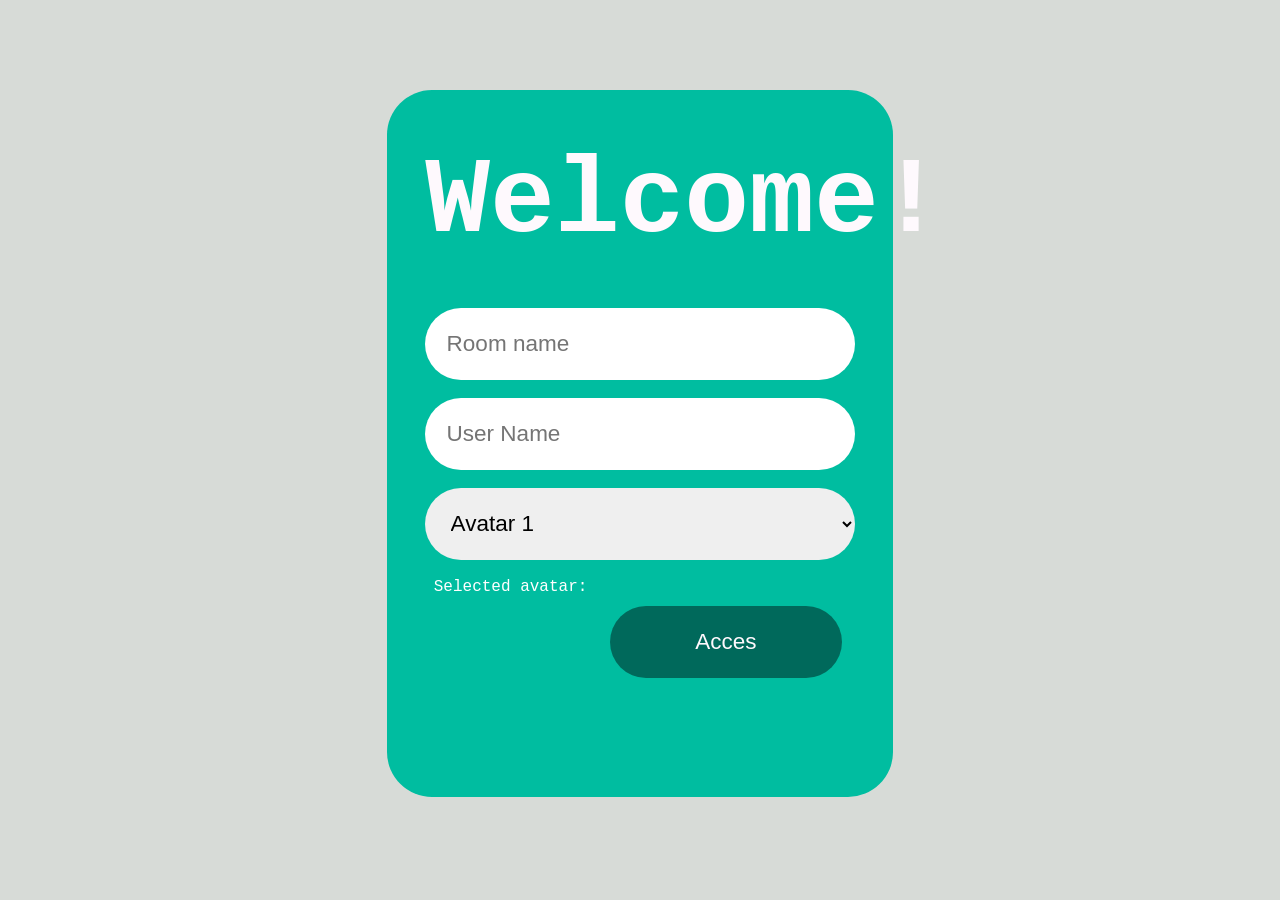
<file: home.html>
<html>

<head>
    <title>WhatsApp</title>
    <link rel="stylesheet" href="style.css" />
</head>

<body>
    <div class="loginZone">
        <div class="login-square">
            <div class="login-container">
                <h1 class="login-welcome">Welcome!</h1>
                <input placeholder="Room name" class="input-login" id="roomNameInput" />
                <input placeholder="User Name" class="input-login" id="userNameInput" />
                <select id="selectionAvatar">
                    <option value="1">Avatar 1</option>
                    <option value="2">Avatar 2</option>
                    <option value="3">Avatar 3</option>
                    <option value="4">Avatar 4</option>
                    <option value="5">Avatar 5</option>
                    <option value="6">Avatar 6</option>
                    <option value="7">Avatar 7</option>
                    <option value="8">Avatar 8</option>
                    <option value="9">Avatar 9</option>
                    <option value="10">Avatar 10</option>
                </select>
                <div class="avatar-input-container">
                    <div class="avatar-container">
                        <div class="selectedAvatarText">Selected avatar:</div>
                        <img class="selectedAvatar" id="avatarImage" />
                    </div>
                    <button class="button-login" id="login-submit">Acces</button>
                </div>
            </div>
        </div>
    </div>
    <div class="chatZone">
        <div class="grid-container">
            <div class="contacts">
            </div>
            <div class="main">
                <div class="chat">
                    <div class="chatMessages" id="allMsg"></div>
                </div>
                <div class="inputMSG">
                    <div class="inputMSGText">
                        <input placeholder="Write a message" id="textMessage" class="input-chat" />
                        <button id="sendButton" class="button-chat">Send</button>
                    </div>
                </div>
            </div>
        </div>
    </div>
    <script src="https://tamats.com/projects/sillyserver/src/sillyclient.js"></script>
    <script src="scripts.js"></script>
</body>

</html>
</file>
<file: style.css>
body {
    background-color: #d7dbd7;
    font-family: "Lucida Console", "Courier New", monospace;
}

.login-container{
    margin: auto;
    width: 85%;
    padding-top: 10%;
}

.login-square{
    background-color: #00bda0;
    width: 40%;
    height: 80%;
    margin: auto;
    margin-top: 10vh;
    border-radius: 5vh;
}


.chatZone{
    display: none;
}

.grid-container {
    display: grid;
    grid-template-columns: 25% 75%;
    width: 80%;
    margin: auto;
    margin-top: 6vh;
}

.contacts {
    height: 87.2vh;
    width: 100%;
    background-color: #ffffff;
    grid-column-start: 1;
    grid-column-end: 1;
    border: 0.2vh solid #c9c9c9;
    overflow-y: auto;
}

.specificContact {
    border: 0.2vh solid #ebebeb;
    display: block;
}

.specificContact:hover {
    background-color: #eeeeee;
    cursor: pointer;
}

.pContacts {
    padding: 0%;
    margin-top: 12%;
    display: table-cell;
    font-size: 2.5vh;
}

img{
    width: 18%;
    margin: 5%;
    border-radius: 5vh;
}

.main {
    width: 100%;
    font-family: "Lucida Console", "Courier New", monospace;
    grid-column-start: 2;
    grid-column-end: 2;
}

.chat {
    background-color: #eee7dd;
    width: 100%;
    height: 75vh;
    overflow-y: auto;
    border: 0.2vh solid #c9c9c9;
}

.chatMessages {
    padding: 1.5%;
    padding-left: 5%;
    padding-right: 5%;
}

.inputMSG {
    width: 100%;
    height: 12vh;
    background-color: #f0f0f0;
    text-align: center;
    border: 0.2vh solid #c9c9c9;
}

.inputMSGText {
    margin: auto;
    padding-top: 2vh;
}

.button-chat {
    width: 20%;
    height: 8vh;
    font-size: 2.5vh;
    background-color: #00695b;
    color: #fef9fd;
    border: 0px;
    border-radius: 5vh;
}

.button-chat:hover {
    background-color: #00bda0;
    cursor: pointer;
}

.input-chat {
    width: 75%;
    height: 8vh;
    font-size: 2.5vh;
    border: 0px;
    border-radius: 5vh;
    padding-left: 2%;
    padding-right: 2%;
}

.input-login{
    font-size: 2.5vh;
    border: 0px;
    border-radius: 5vh;
    height: 8vh;
    width: 100%;
    padding-left: 5%;
    padding-right: 5%;
    display: block;
    margin:auto;
    margin-top: 2vh;
}

.button-login{
    display: block;
    height: 8vh;
    width: 90%;
    font-size: 2.5vh;
    background-color: #00695b;
    color: #fef9fd;
    border: 0px;
    border-radius: 5vh;
    padding-left: 2%;
    padding-right: 2%;
    margin:auto;
    margin-top: 4vh;
    grid-column-start: 2;
    grid-column-end: 2;
    margin-top: 18%;
}

.button-login:hover{
    background-color: #00463c;
    cursor: pointer;
}

.login-welcome{
   text-align: center;
   font-size: 12vh;
   margin:auto;
   color: #fef9fd;
   margin-bottom: 5vh;
}


.pChat {
    font-size: 2.5vh;
    grid-column-start: 2;
    grid-column-end: 2;
    margin: auto;
}

.pChatResponse{
    font-size: 2.5vh;
}


.writting{
    display: block;
    font-size: 2vh;
    margin: auto;
    margin-bottom: 5%;
    color: #00bda0;
    margin-left: 8%;
}

.contactInfo{
    display: flex;
    margin: auto;
}

.chatMessasgeResponse{
    width: -moz-fit-content;
    width: fit-content;
    background-color: #ffffff;
    border: 0.2vh solid #dddddd;
    box-shadow: 2px 2px 4px 0.2px #e0dad1;
    border-radius: 1vh;
    margin-left: 0;
    margin-right: auto;
    margin-top: 1%;
    padding: 2%;

    display: grid;
    grid-template-columns: auto 4vw;
    grid-column-gap: .5vw;
}


.chatMessasge{
    width: -moz-fit-content;
    width: fit-content;
    background-color: #e2ffc7;
    border: 0.2vh solid #dddddd;
    box-shadow: 2px 2px 4px 0.2px #e0dad1;
    border-radius: 1vh;
    margin-left: auto;
    margin-right: 0;
    margin-top: 1%;
    padding: 2%;

    display: grid;
    grid-template-columns: 4vw auto;
    
}

.messageContact{
    font-size: 2.5vh;
    margin-bottom: 1.2vh;
    color:#00bda0;
}

.chatAvatar{
    grid-column-start: 1;
    grid-column-end: 1;
    width: 6vh;
    margin: 0;
    padding: 0;
}

.chatAvatarResponse{
    grid-column-start: 2;
    grid-column-end: 2;
    width: 6vh;
    margin-left: 1vw;
}

.messageAndContact{
    grid-column-start: 1;
    grid-column-end: 1
}

.joinTheRoom{
    width: -moz-fit-content;
    width: fit-content;
    background-color: #cff1f7;
    border: 0.2vh solid #dbdbdb;
    box-shadow: 2px 2px 4px 0.2px #e0dad1;
    border-radius: 1vh;
    margin:auto;
    margin-top: 2%;
    margin-bottom: 2%;
    padding: 1%;
}

.joinTheRoomText{
    font-size: 2vh;
}

select{
    font-size: 2.5vh;
    border: 0px;
    border-radius: 5vh;
    height: 8vh;
    width: 100%;
    padding-left: 5%;
    padding-right: 5%;
    display: block;
    margin:auto;
    margin-top: 2vh;
}

select:hover{
    cursor: pointer;
}

.selectedAvatar{
    width: 45%;
    border-radius: 10vh;
    margin-left: 25%;
    margin-top:2vh;
}

.selectedAvatarText{
    margin-top:2vh;
    margin-left: 5%;
    color:white;
}

.avatar-input-container{
    display: grid;
    grid-template-columns: 40% 60%;
    width: 100%;
}

.avatar-container{
    grid-column-start: 1;
    grid-column-end: 1;
}
</file>
